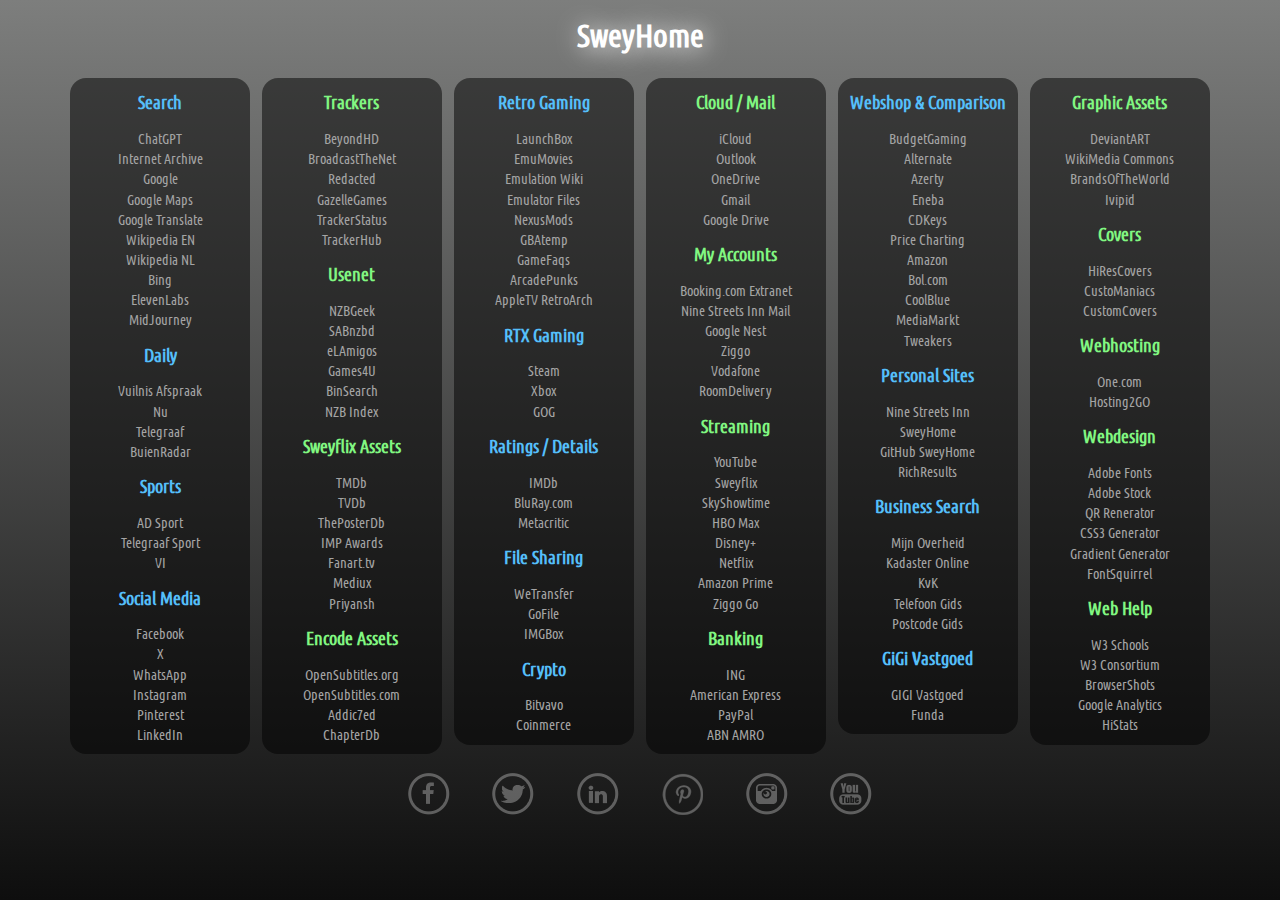
<file: index.html>
<!doctype html>
<!--[if lt IE 7]> <html class="ie6 oldie"> <![endif]-->
<!--[if IE 7]>    <html class="ie7 oldie"> <![endif]-->
<!--[if IE 8]>    <html class="ie8 oldie"> <![endif]-->
<!--[if gt IE 8]><!-->
<html class="">
<!--<![endif]-->
<head>
<meta charset="utf-8">
<meta name="viewport" content="width=device-width, initial-scale=1">
<meta name="viewport" content="width=device-width">
<title>Swey</title>
<link href="css/fontface.css" rel="stylesheet" type="text/css">
<link href="css/boilerplate.css" rel="stylesheet" type="text/css">
<link href="css/michelono.css" rel="stylesheet" type="text/css">
<link href="css/mQuery.css" rel="stylesheet" type="text/css">
<link rel="shortcut icon" type="image/x-icon" href="/assets/swey.ico" />

<script src="script/respond.min.js"></script>
</head>
<body>
<div class="gridContainer clearfix"> 
  <!-- +=+=+=+=+=+=+=+=+=+=+=+=+=+=+=+=+=+=+=+ HEADER +=+=+=+=+=+=+=+=+=+=+=+=+=+=+=+=+=+=+=+ -->
  <div id="header">
    <h1>SweyHome</h1>
  </div>
  <!-- +=+=+=+=+=+=+=+=+=+=+=+=+=+=+=+=+=+=+=+ CONTENT 1 +=+=+=+=+=+=+=+=+=+=+=+=+=+=+=+=+=+=+=+ -->
  <div id="content1">
	  
   <nav class="search">
	<h2>Search</h2>
      <ul class="colums">
        <li><a href="https://chat.openai.com/chat" target="_blank">ChatGPT</a></li>
		    <li><a href="https://archive.org" target="_blank">Internet Archive</a></li>
		    <li><a href="http://www.google.nl" target="_blank">Google</a></li>
        <li><a href="http://maps.google.nl" target="_blank">Google Maps</a></li>
        <li><a href="https://translate.google.nl" target="_blank">Google Translate</a></li>        
        <li><a href="http://en.wikipedia.org" target="_blank">Wikipedia EN</a></li>
		    <li><a href="http://en.wikipedia.org" target="_blank">Wikipedia NL</a></li>
		    <li><a href="http://www.bing.com" target="_blank">Bing</a></li>
		    <li><a href="https://beta.elevenlabs.io/voice-lab" target="_blank">ElevenLabs</a></li>
		    <li><a href="https://www.midjourney.com/" target="_blank">MidJourney</a></li>  
      </ul>
    </nav>	  
	  
    <nav class="news">
      <h2>Daily</h2>
      <ul class="colums">
		    <li><a href="https://21burgerportaal.mendixcloud.com/p/amsterdam/landing/" target="_blank">Vuilnis Afspraak</a></li>  
        <li><a href="http://nu.nl" target="_blank">Nu</a></li>
        <li><a href="http://www.telegraaf.nl/" target="_blank">Telegraaf</a></li>
        <li><a href="http://www.buienradar.nl/" target="_blank">BuienRadar</a></li>
      </ul>
    </nav>
	  
	<nav class="sports">
      <h2>Sports</h2>
      <ul class="colums">
        <li><a href="http://www.ad.nl/sport/" target="_blank">AD Sport</a></li>
        <li><a href="http://www.telegraaf.nl/telesport" target="_blank">Telegraaf Sport</a></li>
        <li><a href="http://www.vi.nl/" target="_blank">VI</a></li>
      </ul>
	</nav>
	  
	<nav class="social">
      <h2>Social Media</h2>
      <ul class="colums">
        <li><a href="http://www.facebook.com/" target="_blank">Facebook</a></li>
        <li><a href="https://x.com" target="_blank">X</a></li>
        <li><a href="https://web.whatsapp.com/" target="_blank">WhatsApp</a></li>
        <li><a href="https://www.instagram.com" target="_blank">Instagram</a></li>
        <li><a href="https://nl.pinterest.com/" target="_blank">Pinterest</a></li>
        <li><a href="http://www.linkedin.com/" target="_blank">LinkedIn</a></li>  
      </ul>
    </nav>
	  
  </div>
  <!-- +=+=+=+=+=+=+=+=+=+=+=+=+=+=+=+=+=+=+=+ CONTENT 2 +=+=+=+=+=+=+=+=+=+=+=+=+=+=+=+=+=+=+=+ -->
  <div id="content2">

	<nav class="trackers">
      <h2>Trackers</h2>
      <ul class="colums">
		    <li><a href="https://beyond-hd.me" target="_blank">BeyondHD</a></li>  
		    <li><a href="http://broadcasthe.net/" target="_blank">BroadcastTheNet</a></li>
        <li><a href="https://redacted.sh" target="_blank">Redacted</a></li>
		    <li><a href="https://gazellegames.net" target="_blank">GazelleGames</a></li> 
		    <li><a href="https://trackerstatus.info/" target="_blank">TrackerStatus</a></li>
		    <li><a href="https://hdvinnie.github.io/TrackerHub/" target="_blank">TrackerHub</a></li>
      </ul>
    </nav>
    
	<nav class="usenet">
      <h2>Usenet</h2>
      <ul class="colums">
		    <li><a href="https://nzbgeek.info/dashboard.php" target="_blank">NZBGeek</a></li>
        <li><a href="http://127.0.0.1:8080/sabnzbd" target="_blank">SABnzbd</a></li>
		    <li><a href="https://elamigos.site/" target="_blank">eLAmigos</a></li>
        <li><a href="https://g4u.to" target="_blank">Games4U</a></li>
        <li><a href="http://www.binsearch.info/" target="_blank">BinSearch</a></li>
        <li><a href="http://www.nzbindex.nl/" target="_blank">NZB Index</a></li>
      </ul>
    </nav>
	
	<nav class="film">		
	  <h2>Sweyflix Assets</h2>
      <ul class="colums">
		      <li><a href="https://www.themoviedb.org/" target="_blank">TMDb</a></li>  
		      <li><a href="https://thetvdb.com/home" target="_blank">TVDb</a></li>
		      <li><a href="https://theposterdb.com/" target="_blank">ThePosterDb</a></li>
		      <li><a href="http://www.impawards.com//" target="_blank">IMP Awards</a></li>
		      <li><a href="https://fanart.tv/" target="_blank">Fanart.tv</a></li>  
		      <li><a href="https://mediux.pro/" target="_blank">Mediux</a></li>  
		      <li><a href="https://www.priyansh.net/" target="_blank">Priyansh</a></li>	  
     </ul>
   </nav>
	
	<nav class="subtitles">
	  <h2>Encode Assets</h2>
      <ul class="colums">
        <li><a href="http://www.opensubtitles.org" target="_blank">OpenSubtitles.org</a></li>
        <li><a href="https://www.opensubtitles.com/" target="_blank">OpenSubtitles.com</a></li>
        <li><a href="http://www.addic7ed.com/" target="_blank">Addic7ed</a></li>
		    <li><a href="http://chapterdb.plex.tv" target="_blank">ChapterDb</a></li>
      </ul>
   </nav>
	  
  </div>
  <!-- +=+=+=+=+=+=+=+=+=+=+=+=+=+=+=+=+=+=+=+ CONTENT 3 +=+=+=+=+=+=+=+=+=+=+=+=+=+=+=+=+=+=+=+ -->
  <div id="content3">

	<nav class="Retro">
    <h2>Retro Gaming</h2>
      <ul class="colums">
		    <li><a href="https://www.launchbox-app.com/" target="_blank">LaunchBox</a></li>
		    <li><a href="https://emumovies.com/" target="_blank">EmuMovies</a></li>		  
		    <li><a href="https://emulation.gametechwiki.com/index.php/Main_Page" target="_blank">Emulation Wiki</a></li>
		    <li><a href="https://emulation.gametechwiki.com/index.php/Emulator_files#google_vignette" target="_blank">Emulator Files</a></li>  
		    <li><a href="https://www.nexusmods.com/" target="_blank">NexusMods</a></li>  
   		  <li><a href="http://www.gbatemp.net" target="_blank">GBAtemp</a></li>
        <li><a href="http://www.gamefaqs.com" target="_blank">GameFaqs</a></li>
		    <li><a href="https://www.arcadepunks.com/" target="_blank">ArcadePunks</a></li>
        <li><a href="http://192.168.178.34/" target="_blank">AppleTV RetroArch</a></li>		 
     </ul>
   </nav>	 
	  
	<nav class="music">
	 <h2>RTX Gaming</h2>
     <ul class="colums">		
		    <li><a href="https://store.steampowered.com/" target="_blank">Steam</a></li>   
		    <li><a href="https://www.xbox.com/nl-NL" target="_blank">Xbox</a></li>  
		    <li><a href="https://www.gog.com/" target="_blank">GOG</a></li>
		 </ul>
   </nav>
	  
	<nav class="trailers">
	 <h2>Ratings / Details</h2>
      <ul class="colums">
        <li><a href="http://www.imdb.com" target="_blank">IMDb</a></li>
        <li><a href="https://www.blu-ray.com/" target="_blank">BluRay.com</a></li>
        <li><a href="http://www.metacritic.com/" target="_blank">Metacritic</a></li>
     </ul>
   </nav>
	  
   <nav class="posting">
     <h2>File Sharing</h2>
      <ul class="colums">
		    <li><a href="https://www.wetransfer.com" target="_blank">WeTransfer</a></li>
		    <li><a href="https://gofile.io/" target="_blank">GoFile</a></li> 
        <li><a href="https://imgbox.com/" target="_blank">IMGBox</a></li>		  
      </ul>
   </nav>	  

	
	 <nav class="television">
	 <h2>Crypto</h2>
      <ul class="colums">
		    <li><a href="https://account.bitvavo.com/dashboard" target="_blank">Bitvavo</a></li>
        <li><a href="https://coinmerce.io/nl/dashboard/" target="_blank">Coinmerce</a></li>
     </ul>
   </nav>
	  
  </div>
  <!-- +=+=+=+=+=+=+=+=+=+=+=+=+=+=+=+=+=+=+=+ CONTENT 4 +=+=+=+=+=+=+=+=+=+=+=+=+=+=+=+=+=+=+=+ -->
  <div id="content4">
	  
	 <nav class="cloudMail">
      <h2>Cloud / Mail</h2>
         <ul class="colums">
          <li><a href="https://www.icloud.com/" target="_blank">iCloud</a></li>
		      <li><a href="http://www.outlook.com/" target="_blank">Outlook</a></li>
		      <li><a href="https://onedrive.com" target="_blank">OneDrive</a></li>
          <li><a href="http://www.gmail.com" target="_blank">Gmail</a></li>
		      <li><a href="https://drive.google.com/drive/my-drive" target="_blank">Google Drive</a></li>
        </ul>
   </nav>
	  
	 <nav class="accounts">
      <h2>My Accounts</h2>
       <ul class="colums">
		    <li><a href="https://admin.booking.com/" target="_blank">Booking.com Extranet</a></li>
		    <li><a href="https://mail.one.com/" target="_blank">Nine Streets Inn Mail</a></li>  		
		    <li><a href="https://home.nest.com/" target="_blank">Google Nest</a></li>  
        <li><a href="http://www.ziggo.nl" target="_blank">Ziggo</a></li>
        <li><a href="http://www.vodafone.nl" target="_blank">Vodafone</a></li>
		    <li><a href="https://hotel.roomdelivery.com/" target="_blank">RoomDelivery</a></li>  
      </ul>
   </nav> 

	<nav class="streaming">
	<h2>Streaming</h2> 
      <ul class="colums">
        <li><a href="http://www.youtube.com" target="_blank">YouTube</a></li>		  
		<li><a href="http://127.0.0.1:32400/web/index.html#!/" target="_blank">Sweyflix</a></li>
		<li><a href="https://www.skyshowtime.com/" target="_blank">SkyShowtime</a></li>
		<li><a href="https://play.hbomax.com/" target="_blank">HBO Max</a></li>	
		<li><a href="https://www.disneyplus.com/nl/" target="_blank">Disney+</a></li>	  
        <li><a href="http://www.netflix.com/" target="_blank">Netflix</a></li>  
		<li><a href="https://www.primevideo.com/" target="_blank">Amazon Prime</a></li>
		<li><a href="https://www.ziggogo.tv/nl/" target="_blank">Ziggo Go</a></li>
      </ul>
    </nav>
	  
<nav class="banking">
	<h2>Banking</h2>
      <ul class="colums">
        <li><a href="http://www.ing.nl/particulier/" target="_blank">ING</a></li>
        <li><a href="https://www.americanexpress.com/netherlands/?location=globalsplash">American Express</a></li>
        <li><a href="https://www.paypal.com/nl">PayPal</a></li>
		<li><a href="http://www.abnamro.nl" target="_blank">ABN AMRO</a></li>
		</ul>
    </nav>
	
  </div>
  <!-- +=+=+=+=+=+=+=+=+=+=+=+=+=+=+=+=+=+=+=+ CONTENT 5 +=+=+=+=+=+=+=+=+=+=+=+=+=+=+=+=+=+=+=+ -->
  <div id="content5">
	  
	<nav class="webShop">
	<h2>Webshop & Comparison</h2>
      <ul class="colums">
		<li><a href="http://www.budgetgaming.nl/" target="_blank">BudgetGaming</a></li>  
		<li><a href="https://www.alternate.nl/" target="_blank">Alternate</a></li>  
		<li><a href="https://azerty.nl/" target="_blank">Azerty</a></li>
		<li><a href="https://www.eneba.com//" target="_blank">Eneba</a></li>  
        <li><a href="https://www.cdkeys.com/" target="_blank">CDKeys</a></li>
		<li><a href="https://www.pricecharting.com/">Price Charting</a></li>
		<li><a href="https://www.amazon.nl/" target="_blank">Amazon</a></li>
		<li><a href="https://bol.com" target="_blank">Bol.com</a></li>
        <li><a href="https://www.coolblue.nl/" target="_blank">CoolBlue</a></li>
        <li><a href="https://www.mediamarkt.nl/" target="_blank">MediaMarkt</a></li>
		<li><a href="http://www.tweakers.net/" target="_blank">Tweakers</a></li>
        </ul>
	</nav>

	  <nav class="mDesign">			
	<h2>Personal Sites</h2>
      <ul class="colums">
        <li><a href="http://www.ninestreetsinn.com" target="_blank">Nine Streets Inn</a></li>
		    <li><a href="https://capswey.github.io/SweyHome/" target="_blank">SweyHome</a></li>
        <li><a href="https://github.com/CapSwey/SweyHome" target="_blank">GitHub SweyHome</a></li>
        <li><a href="http://www.richresults.nl" target="_blank">RichResults</a></li>
      </ul>
    </nav>
	    
    <nav class="searchBusiness">
	<h2>Business Search</h2>
      <ul class="colums"> 
        <li><a href="https://mijn.overheid.nl" target="_blank">Mijn Overheid</a></li>
        <li><a href="https://mijn.kadaster.nl/security/login.jsp" target="_blank">Kadaster Online</a></li>
        <li><a href="http://www.kvk.nl/" target="_blank">KvK</a></li>
        <li><a href="http://www.detelefoongids.nl/" target="_blank">Telefoon Gids</a></li>
        <li><a href="http://www.postcode.nl/" target="_blank">Postcode Gids</a></li>
      </ul>
    </nav>
  
	<nav class="gigi">
	<h2>GiGi Vastgoed</h2>
      <ul class="colums">
        <li><a href="http://www.gigivastgoed.nl/" target="_blank">GIGI Vastgoed</a></li>
        <li><a href="http://www.funda.nl/" target="_blank">Funda</a></li>
      </ul>
    </nav>	  
	  
  </div>
  <!-- +=+=+=+=+=+=+=+=+=+=+=+=+=+=+=+=+=+=+=+ CONTENT 6 +=+=+=+=+=+=+=+=+=+=+=+=+=+=+=+=+=+=+=+ -->
  <div id="content6">
	  
    <nav class="graphics">
	<h2>Graphic Assets</h2>
      <ul class="colums">
		<li><a href="https://www.deviantart.com/" target="_blank">DeviantART</a></li>
		<li><a href="https://commons.wikimedia.org/" target="_blank">WikiMedia Commons</a></li>     
        <li><a href="http://www.brandsoftheworld.com/" target="_blank">BrandsOfTheWorld</a></li>
        <li><a href="https://www.ivipid.com/" target="_blank">Ivipid</a></li>      
		</ul>
    </nav>
	  
    <nav class="covers">
	<h2>Covers</h2>
      <ul class="colums">
        <li><a href="http://www.hirescovers.net" target="_blank">HiResCovers</a></li>
        <li><a href="http://www.customaniacs.org/forum/" target="_blank">CustoManiacs</a></li>
        <li><a href="http://www.customcovers.nl/" target="_blank">CustomCovers</a></li>
      </ul>
    </nav>
	  
    <nav class="webHost">
	<h2>Webhosting</h2>
      <ul class="colums">
        <li><a href="http://www.one.com/nl/" target="_blank">One.com</a></li>
        <li><a href="http://www.hosting2go.nl/" target="_blank">Hosting2GO</a></li>
      </ul>
    </nav>
	  
	<nav class="webDesign">
	<h2>Webdesign</h2>
      <ul class="colums">
        <li><a href="https://fonts.adobe.com/" target="_blank">Adobe Fonts</a></li>
        <li><a href="https://stock.adobe.com/nl" target="_blank">Adobe Stock</a></li> 
        <li><a href="http://qifi.org/" target="_blank">QR Renerator</a></li>
        <li><a href="http://css3generator.com/" target="_blank">CSS3 Generator</a></li>
        <li><a href="http://www.colorzilla.com/gradient-editor/" target="_blank">Gradient Generator</a></li>
        <li><a href="http://www.fontsquirrel.com/" target="_blank">FontSquirrel</a></li>
      </ul>
    </nav>
	  
    <nav class="webHelp">
	<h2>Web Help</h2>
      <ul class="colums">
        <li><a href="http://www.w3schools.com/" target="_blank">W3 Schools</a></li>
        <li><a href="http://www.w3.org/" target="_blank">W3 Consortium</a></li>
        <li><a href="http://browsershots.org/" target="_blank">BrowserShots</a></li>
        <li><a href="http://www.google.com/intl/nl_ALL/analytics/" target="_blank">Google Analytics</a></li>
        <li><a href="http://www.histats.com/" target="_blank">HiStats</a></li>
      </ul>
    </nav>
	  
  </div>
  <!-- +=+=+=+=+=+=+=+=+=+=+=+=+=+=+=+=+=+=+=+ FOOTER +=+=+=+=+=+=+=+=+=+=+=+=+=+=+=+=+=+=+=+ -->
</div>
	
  <div id="footer">
    <nav>
      <ul>
        <li><a href="https://www.facebook.com/mjlmeijer" target="_blank" class="facebook" title="Follow me on Facebook"></a></li>
        <li><a href="https://x.com/mjlmeijer" target="_blank" class="twitter" title="Follow me on X"></a></li>
        <li><a href="http://nl.linkedin.com/pub/michel-meijer/56/675/835" target="_blank" class="linkedin" title="Follow me on LinkedIn"></a></li>
        <li><a href="https://nl.pinterest.com/mjlmeijer/" target="_blank" class="pinterest" title="Follow me on Pinterest"></a></li>
        <li><a href="https://www.instagram.com/michelono/" target="_blank" class="instagram" title="Follow me on Instagram"></a></li>       
        <li><a href="https://www.youtube.com/@capswey" target="_blank" class="youtube" title="Follow me on YouTube"></a></li>  
      </ul>
    </nav>
  </div>
</body>
</html>
</file>
<file: css/fontface.css>
@font-face {
    font-family: 'Ubuntu Condensed';
    src: url(../webfonts/ubuntu-c-webfont.eot);
    src: url(../webfonts/ubuntu-c-webfont.eot?#iefix) format('embedded-opentype'),
         url(../webfonts/ubuntu-c-webfont.woff2) format('woff2'),
         url(../webfonts/ubuntu-c-webfont.woff) format('woff'),
         url(../webfonts/ubuntu-c-webfont.ttf) format('truetype'),
         url(../webfonts/ubuntu-c-webfont.svg#ubuntu_condensedregular) format('svg');
}
</file>
<file: css/boilerplate.css>
@charset "utf-8";
/*
/* 
 * HTML5 ✰ Boilerplate
 *
 * What follows is the result of much research on cross-browser styling. 
 * Credit left inline and big thanks to Nicolas Gallagher, Jonathan Neal,
 * Kroc Camen, and the H5BP dev community and team.
 *
 * Detailed information about this CSS: h5bp.com/css
 * 
 * Dreamweaver modifications:
 * 1. Commented out selection highlight
 * 2. Removed media queries section (we add our own in a separate file)
 *
 * ==|== normalize ==========================================================
 */


/* =============================================================================
   HTML5 display definitions
   ========================================================================== */

article, aside, details, figcaption, figure, footer, header, hgroup, nav, section { display: block; }
audio, canvas, video { display: inline-block; *display: inline; *zoom: 1; }
audio:not([controls]) { display: none; }
[hidden] { display: none; }

/* =============================================================================
   Base
   ========================================================================== */

/*
 * 1. Correct text resizing oddly in IE6/7 when body font-size is set using em units
 * 2. Force vertical scrollbar in non-IE
 * 3. Prevent iOS text size adjust on device orientation change, without disabling user zoom: h5bp.com/g
 */

html { font-size: 100%; overflow-y: scroll; -webkit-text-size-adjust: 100%; -ms-text-size-adjust: 100%; }

body {
	margin: 0;
	font-size: 1em;
	line-height: 1.231;
}

body, button, input, select, textarea { font-family: sans-serif; color: #222; }

/* 
 * Remove text-shadow in selection highlight: h5bp.com/i
 * These selection declarations have to be separate
 * Also: hot pink! (or customize the background color to match your design)
 */

/* Dreamweaver: uncomment these if you do want to customize the selection highlight
 *::-moz-selection { background: #fe57a1; color: #fff; text-shadow: none; }
 *::selection { background: #fe57a1; color: #fff; text-shadow: none; }
 */

/* =============================================================================
   Links
   ========================================================================== */

a { color: white; }
a:visited { color: #A2A2A2; }
a:hover { color: #06e; }
a:focus { outline: thin dotted rgba(255,255,255,0.50); }

/* Improve readability when focused and hovered in all browsers: h5bp.com/h */
a:hover, a:active { outline: 0; }


/* =============================================================================
   Typography
   ========================================================================== */

abbr[title] { border-bottom: 1px dotted; }

b, strong { font-weight: bold; }

blockquote { margin: 1em 40px; }

dfn { font-style: italic; }

hr { display: block; height: 1px; border: 0; border-top: 1px solid #ccc; margin: 1em 0; padding: 0; }

ins { background: #ff9; color: #000; text-decoration: none; }

mark { background: #ff0; color: #000; font-style: italic; font-weight: bold; }

/* Redeclare monospace font family: h5bp.com/j */
pre, code, kbd, samp { font-family: monospace, monospace; _font-family: 'courier new', monospace; font-size: 1em; }

/* Improve readability of pre-formatted text in all browsers */
pre { white-space: pre; white-space: pre-wrap; word-wrap: break-word; }

q { quotes: none; }
q:before, q:after { content: ""; content: none; }

small { font-size: 85%; }

/* Position subscript and superscript content without affecting line-height: h5bp.com/k */
sub, sup { font-size: 75%; line-height: 0; position: relative; vertical-align: baseline; }
sup { top: -0.5em; }
sub { bottom: -0.25em; }


/* =============================================================================
   Lists
   ========================================================================== */

ul, ol { margin: 1em 0; padding: 0 0 0 40px; }
dd { margin: 0 0 0 40px; }
nav ul, nav ol { list-style: none; list-style-image: none; margin: 0; padding: 0; }


/* =============================================================================
   Embedded content
   ========================================================================== */

/*
 * 1. Improve image quality when scaled in IE7: h5bp.com/d
 * 2. Remove the gap between images and borders on image containers: h5bp.com/e 
 */

img { border: 0; -ms-interpolation-mode: bicubic; vertical-align: middle; }

/*
 * Correct overflow not hidden in IE9 
 */

svg:not(:root) { overflow: hidden; }


/* =============================================================================
   Figures
   ========================================================================== */

figure { margin: 0; }


/* =============================================================================
   Forms
   ========================================================================== */

form { margin: 0; }
fieldset { border: 0; margin: 0; padding: 0; }

/* Indicate that 'label' will shift focus to the associated form element */
label { cursor: pointer; }

/* 
 * 1. Correct color not inheriting in IE6/7/8/9 
 * 2. Correct alignment displayed oddly in IE6/7 
 */

legend { border: 0; *margin-left: -7px; padding: 0; }

/*
 * 1. Correct font-size not inheriting in all browsers
 * 2. Remove margins in FF3/4 S5 Chrome
 * 3. Define consistent vertical alignment display in all browsers
 */

button, input, select, textarea { font-size: 100%; margin: 0; vertical-align: baseline; *vertical-align: middle; }

/*
 * 1. Define line-height as normal to match FF3/4 (set using !important in the UA stylesheet)
 * 2. Correct inner spacing displayed oddly in IE6/7
 */

button, input { line-height: normal; *overflow: visible; }

/*
 * Reintroduce inner spacing in 'table' to avoid overlap and whitespace issues in IE6/7
 */

table button, table input { *overflow: auto; }

/*
 * 1. Display hand cursor for clickable form elements
 * 2. Allow styling of clickable form elements in iOS
 */

button, input[type="button"], input[type="reset"], input[type="submit"] { cursor: pointer; -webkit-appearance: button; }

/*
 * Consistent box sizing and appearance
 */

input[type="checkbox"], input[type="radio"] { box-sizing: border-box; }
input[type="search"] { -webkit-appearance: textfield; -moz-box-sizing: content-box; -webkit-box-sizing: content-box; box-sizing: content-box; }
input[type="search"]::-webkit-search-decoration { -webkit-appearance: none; }

/* 
 * Remove inner padding and border in FF3/4: h5bp.com/l 
 */

button::-moz-focus-inner, input::-moz-focus-inner { border: 0; padding: 0; }

/* 
 * 1. Remove default vertical scrollbar in IE6/7/8/9 
 * 2. Allow only vertical resizing
 */

textarea { overflow: auto; vertical-align: top; resize: vertical; }

/* Colors for form validity */
input:valid, textarea:valid {  }
input:invalid, textarea:invalid { background-color: #f0dddd; }


/* =============================================================================
   Tables
   ========================================================================== */

table { border-collapse: collapse; border-spacing: 0; }
td { vertical-align: top; }


/* ==|== primary styles =====================================================
   Author: 
   ========================================================================== */
















/* ==|== non-semantic helper classes ========================================
   Please define your styles before this section.
   ========================================================================== */

/* For image replacement */
.ir { display: block; border: 0; text-indent: -999em; overflow: hidden; background-color: transparent; background-repeat: no-repeat; text-align: left; direction: ltr; }
.ir br { display: none; }

/* Hide from both screenreaders and browsers: h5bp.com/u */
.hidden { display: none !important; visibility: hidden; }

/* Hide only visually, but have it available for screenreaders: h5bp.com/v */
.visuallyhidden { border: 0; clip: rect(0 0 0 0); height: 1px; margin: -1px; overflow: hidden; padding: 0; position: absolute; width: 1px; }

/* Extends the .visuallyhidden class to allow the element to be focusable when navigated to via the keyboard: h5bp.com/p */
.visuallyhidden.focusable:active, .visuallyhidden.focusable:focus { clip: auto; height: auto; margin: 0; overflow: visible; position: static; width: auto; }

/* Hide visually and from screenreaders, but maintain layout */
.invisible { visibility: hidden; }

/* Contain floats: h5bp.com/q */ 
.clearfix:before, .clearfix:after { content: ""; display: table; }
.clearfix:after { clear: both; }
.clearfix { zoom: 1; }


/* ==|== print styles =======================================================
   Print styles.
   Inlined to avoid required HTTP connection: h5bp.com/r
   ========================================================================== */
 
 @media print {
  * { background: transparent !important; color: black !important; text-shadow: none !important; filter:none !important; -ms-filter: none !important; } /* Black prints faster: h5bp.com/s */
  a, a:visited { text-decoration: underline; }
  a[href]:after { content: " (" attr(href) ")"; }
  abbr[title]:after { content: " (" attr(title) ")"; }
  .ir a:after, a[href^="javascript:"]:after, a[href^="#"]:after { content: ""; }  /* Don't show links for images, or javascript/internal links */
  pre, blockquote { border: 1px solid #999; page-break-inside: avoid; }
  thead { display: table-header-group; } /* h5bp.com/t */
  tr, img { page-break-inside: avoid; }
  img { max-width: 100% !important; }
  @page { margin: 0.5cm; }
  p, h2, h3 { orphans: 3; widows: 3; }
  h2, h3 { page-break-after: avoid; }
}
</file>
<file: css/michelono.css>
@charset "utf-8";

/* ========================================================================= */
/* ============================ GENERAL STYLING ============================ */
/* ========================================================================= */

body, html { 
	min-height: 100%;
}

body {
/* GREY LIGHT THEME */
background: rgb(125,126,125);
background: -moz-linear-gradient(top,  rgba(125,126,125,1) 0%, rgba(14,14,14,1) 100%);
background: -webkit-linear-gradient(top,  rgba(125,126,125,1) 0%,rgba(14,14,14,1) 100%);
background: linear-gradient(to bottom,  rgba(125,126,125,1) 0%,rgba(14,14,14,1) 100%);
filter: progid:DXImageTransform.Microsoft.gradient( startColorstr='#7d7e7d', endColorstr='#0e0e0e',GradientType=0 );

/* GREY DARK THEME */
/*background: rgb(69,72,77);
background: -moz-linear-gradient(top,  rgba(69,72,77,1) 0%, rgba(0,0,0,1) 100%);
background: -webkit-linear-gradient(top,  rgba(69,72,77,1) 0%,rgba(0,0,0,1) 100%);
background: linear-gradient(to bottom,  rgba(69,72,77,1) 0%,rgba(0,0,0,1) 100%);
filter: progid:DXImageTransform.Microsoft.gradient( startColorstr='#45484d', endColorstr='#000000',GradientType=0 );*/

	
/* AQUA THEME */
/*background: rgb(0,195,234);
background: -moz-linear-gradient(top,  rgba(0,195,234,1) 0%, rgba(0,32,102,1) 100%);
background: -webkit-linear-gradient(top,  rgba(0,195,234,1) 0%,rgba(0,32,102,1) 100%);
background: linear-gradient(to bottom,  rgba(0,195,234,1) 0%,rgba(0,32,102,1) 100%);
filter: progid:DXImageTransform.Microsoft.gradient( startColorstr='#00c3ea', endColorstr='#002066',GradientType=0 );*/
	
/* AQUA THEME V2 */	
/*background: rgb(0,215,226);
background: -moz-linear-gradient(top,  rgba(0,215,226,1) 0%, rgba(0,43,96,1) 100%);
background: -webkit-linear-gradient(top,  rgba(0,215,226,1) 0%,rgba(0,43,96,1) 100%);
background: linear-gradient(to bottom,  rgba(0,215,226,1) 0%,rgba(0,43,96,1) 100%);
filter: progid:DXImageTransform.Microsoft.gradient( startColorstr='#00d7e2', endColorstr='#002b60',GradientType=0 );*/	

/* EASY PURPLE THEME */
/*background: rgb(96,108,136);
background: -moz-linear-gradient(top,  rgba(96,108,136,1) 0%, rgba(63,76,107,1) 100%);
background: -webkit-linear-gradient(top,  rgba(96,108,136,1) 0%,rgba(63,76,107,1) 100%);
background: linear-gradient(to bottom,  rgba(96,108,136,1) 0%,rgba(63,76,107,1) 100%);
filter: progid:DXImageTransform.Microsoft.gradient( startColorstr='#606c88', endColorstr='#3f4c6b',GradientType=0 );*/

/* BLUE THEME */
/*background: rgb(167,207,223);
background: -moz-linear-gradient(top,  rgba(167,207,223,1) 0%, rgba(35,83,138,1) 100%);
background: -webkit-linear-gradient(top,  rgba(167,207,223,1) 0%,rgba(35,83,138,1) 100%);
background: linear-gradient(to bottom,  rgba(167,207,223,1) 0%,rgba(35,83,138,1) 100%);
filter: progid:DXImageTransform.Microsoft.gradient( startColorstr='#a7cfdf', endColorstr='#23538a',GradientType=0 );*/	

/* LIGHT BLUE THEME */
/*background: rgb(167,199,220);
background: -moz-linear-gradient(top,  rgba(167,199,220,1) 0%, rgba(133,178,211,1) 100%);
background: -webkit-linear-gradient(top,  rgba(167,199,220,1) 0%,rgba(133,178,211,1) 100%);
background: linear-gradient(to bottom,  rgba(167,199,220,1) 0%,rgba(133,178,211,1) 100%);
filter: progid:DXImageTransform.Microsoft.gradient( startColorstr='#a7c7dc', endColorstr='#85b2d3',GradientType=0 );*/

/* EARTHY THEME */
/*background: rgb(176,170,152);
background: -moz-linear-gradient(top,  rgba(176,170,152,1) 4%, rgba(188,183,166,1) 50%, rgba(235,232,223,1) 100%);
background: -webkit-linear-gradient(top,  rgba(176,170,152,1) 4%,rgba(188,183,166,1) 50%,rgba(235,232,223,1) 100%);
background: linear-gradient(to bottom,  rgba(176,170,152,1) 4%,rgba(188,183,166,1) 50%,rgba(235,232,223,1) 100%);
filter: progid:DXImageTransform.Microsoft.gradient( startColorstr='#b0aa98', endColorstr='#ebe8df',GradientType=0 );	
*/

}





#header {
	text-align: center;
	width: 100%;
	margin: 0;
}

#footer {
	text-align: center;
	width: 100%;
	height: auto;
}

nav {
	width: 100%;
}

/* ========================================================================= */
/* ============================== DIV STYLING ============================== */
/* ========================================================================= */

#header {
	border: none;
}

#content1, #content2, #content3, #content4, #content5, #content6, #header {
	-webkit-box-sizing: border-box;
	-moz-box-sizing: border-box;
	box-sizing: border-box;
}

#content1, #content3, #content5 {
	background-image:url(../images/content_0.50_black.png);
	border-radius: 1em
}

#content2, #content4, #content6 {
	background-image:url(../images/content_0.50_black.png);
	border-radius: 1em
}

/* ======================================================================== */
/* ============================== TYPOGRAPHY ============================== */
/* ======================================================================== */

h1 {
	font-family: 'Ubuntu Condensed', Arial Narrow, "Helvetica Neue", Helvetica, Arial, sans-serif;
	font-size: 2em;
	margin: 0.5em 0 0 0;
	color: #FFF;
	text-align: center;
	text-shadow: 2px 2px 25px #FFF;
}

h2 {
	font-family: 'Ubuntu Condensed', Arial Narrow, "Helvetica Neue", Helvetica, Arial, sans-serif;
	font-size: 1.1em;	
	font-style: normal;
	font-variant: normal;
	font-weight: 700;
	text-align: center;
}

 #content1 h2, #content3 h2, #content5 h2 {
	color: #55BFFA;
}

#content2 h2, #content4 h2, #content6 h2 {
	color: #81F781;
}

/* ============================== CONTENT 1 + 3 + 5 ============================== */

#content1 li a:link, #content1 li a:visited, #content3 li a:link, #content3 li a:visited, #content5 li a:link/*, #content5 li a:visited*/ {
	font-family: 'Ubuntu Condensed', Arial Narrow, "Helvetica Neue", Helvetica, Arial, sans-serif;
	display: block;
	line-height: 1.2em;
	font-size: .9em;
	text-decoration: none;
	text-align: center;
	color: #A4A4A4;
	padding: .1em 0;
	margin: 0 2em;
}
#content1 li a:hover, #content3 li a:hover, #content5 li a:hover {
	color: #FFF;
}
#content1 li a:active, #content1 li a:focus, #content3 li a:active, #content3 li a:focus, #content5 li a:active, #content5 li a:focus {
	color: #A4A4A4;
}

/* ============================== CONTENT 2 + 4 + 6 ============================== */

#content2 li a:link, #content2 li a:visited, #content4 li a:link, #content4 li a:visited, #content6 li a:link/*, #content6 li a:visited*/ {
	font-family: 'Ubuntu Condensed', Arial Narrow, "Helvetica Neue", Helvetica, Arial, sans-serif;
	display: block;
	line-height: 1.2em;
	font-size: .9em;
	text-decoration: none;
	text-align: center;
	color: #A4A4A4;
	padding: .1em 0;
	margin: 0 2em;
}
#content2 li a:hover, #content4 li a:hover, #content6 li a:hover {
	color: #FFF;
}
#content2 li a:active, #content2 li a:focus, #content4 li a:active, #content4 li a:focus, #content6 li a:active, #content6 li a:focus {
	color: #A4A4A4;
}

/* ============================================================================ */
/* ============================== FOOTER STYLING ============================== */
/* ============================================================================ */

#footer li a:link, #footer li a:active {
	opacity:0.3;
	filter:alpha(opacity=30);
}

#footer li a:hover, #footer li a:focus {
	opacity:0.8;
	filter:alpha(opacity=80);
    -webkit-transition: opacity .6s ease-in;
    -moz-transition: opacity .6s ease-in;
    -ms-transition: opacity .6s ease-in;
    -o-transition: opacity .6s ease-in;
    transition: opacity .6s ease-in;
}

/* =========================================================================== */
/* ============================== OTHER STYLING ============================== */
/* =========================================================================== */

.black {
	color: black;
	font-size: .6em;
	opacity: 0.25;
}
.gray {
	color: #D8D8D8;
	font-size: .6em;
	opacity: 0.40;
}
</file>
<file: css/mQuery.css>
@charset "utf-8";
/* CSS Document */

/* Small Phone */
@import url("smallphone.css") only screen and (max-width:480px);

/* Phone Portrait */
@import url("phone.css") only screen and (min-width:481px) and (orientation: portrait);

/* Phone Landscape */
@import url("phone-landscape.css") only screen and (max-width:1920px) and (orientation: landscape);

/* Tablet */
@import url("tablet.css") only screen and (min-width:641px); /*481*/

/* Desktop */
@import url("desktop.css") only screen and (min-width:950px) and (max-width:1800px);
/* ORIGINAL DESKTOP MINIMAL WIDTH: (min-width:796px) */

/* HD Screen */
@import url("hd-screen.css") only screen and (min-width:1801px);

/* UHD Screen */
@import url("uhd-screen.css") only screen and (min-width:1900px);

/* Hi-Res */
@import url("retina.css") only screen and (-webkit-min-device-pixel-ratio:2), 
only screen and (-moz-min-device-pixel-ratio: 2), 
only screen and (min-device-pixel-ratio: 2);
</file>
